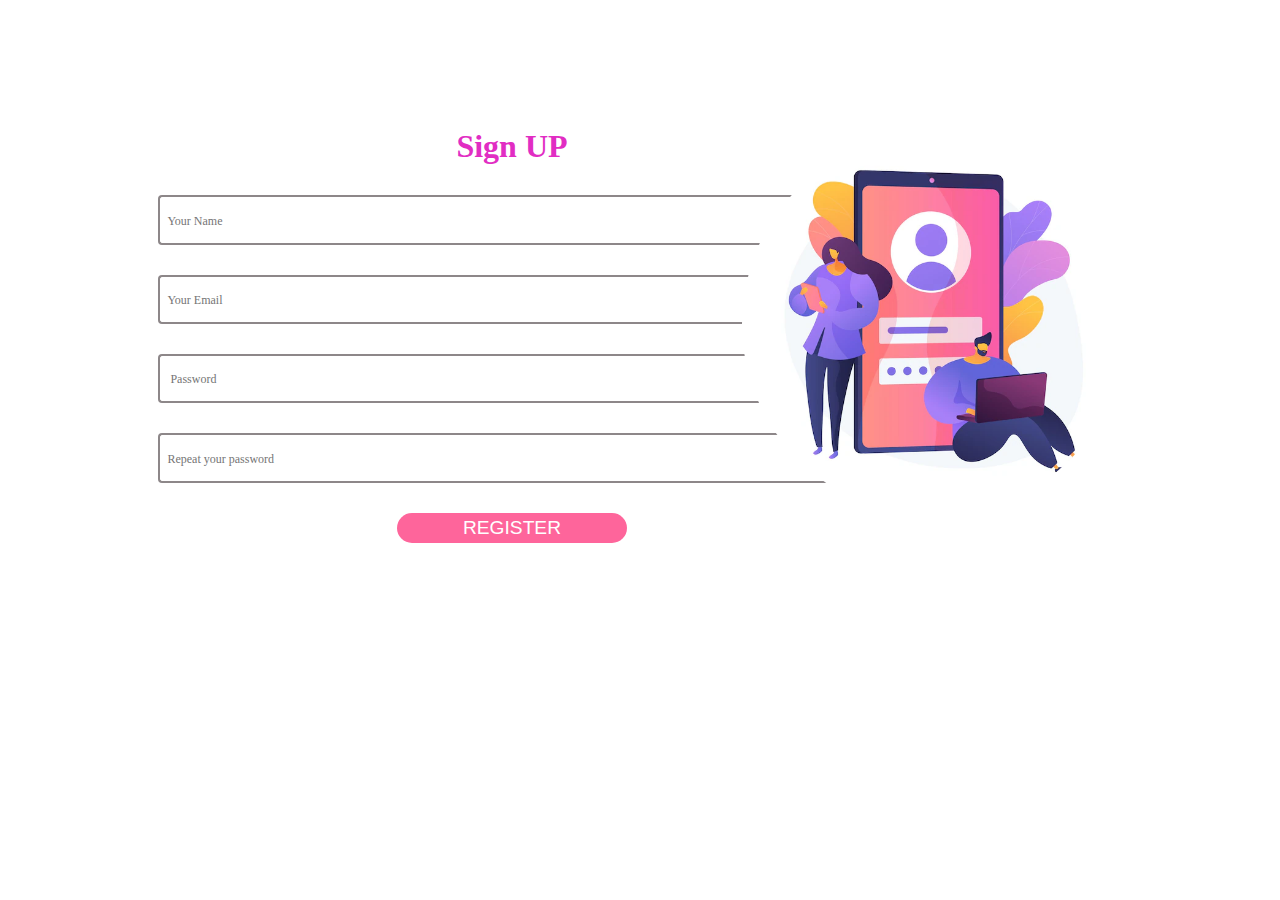
<file: index.html>
<!DOCTYPE html>
<html lang="en">
<head>
    <meta charset="UTF-8">
    <meta name="viewport" content="width=device-width, initial-scale=1.0">
    <link rel="stylesheet" href="style.css">
    <title>register form</title>
</head>

<body class="register-body">
    <div class="container">
        
        <div class="header-spatial">
            <h1 id="special">Sign UP</h1>
        </div>
        <div>
        <form>
            <div class="input-form">
                <input type="text" name="username"  placeholder="Your Name" autocomplete="off">
                <p class="error"></p>
                <input type="email" name="email"  placeholder="Your Email" autocomplete="off">
                <p class="error"></p>
                <input type="password" name="password"  placeholder=" Password " autocomplete="off">
                <p class="error"></p>
                <input type="password" name="confirm-password" placeholder="Repeat your password" autocomplete="off">
                <p class="error"></p>
                <input type="submit" id="register" value="REGISTER" >
            </div>
        </form>
    </div>
        <img src="imgs/22.webp" alt="">
    </div>
    <script src="main.js"></script>
</body>

</html>
</file>
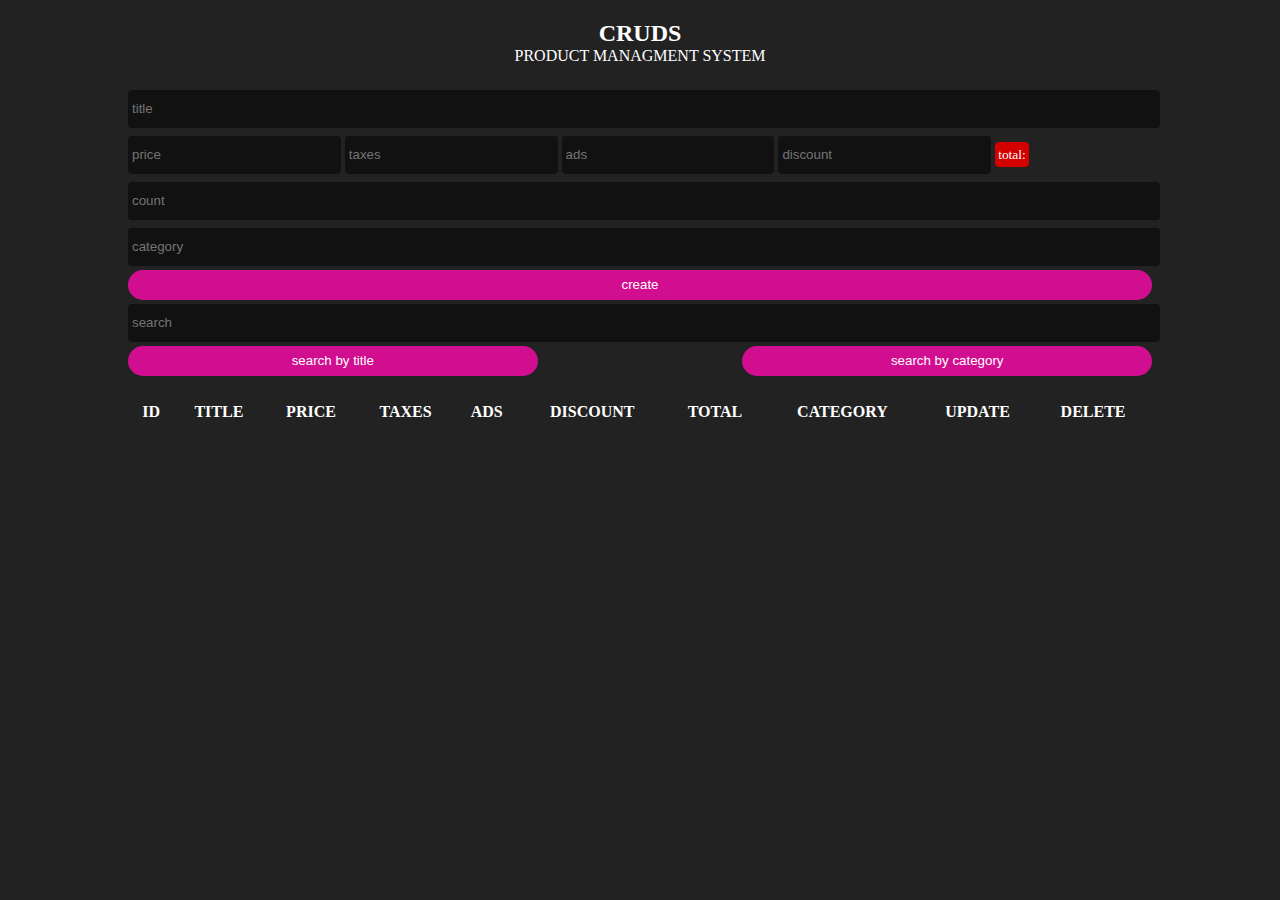
<file: crud.html>
<!DOCTYPE html>
<html lang="en">
<head>
    <meta charset="UTF-8">
    <meta name="viewport" content="width=device-width, initial-scale=1.0">
    <link rel="stylesheet" href="style.css">
    <title>CRUDS page</title>
</head>

<body>
    <div class="crud">
        <div class="header">
            <h2>CRUDS</h2>
            <p>PRODUCT MANAGMENT SYSTEM</p>
        </div>
        <input placeholder="title" type="text" id="title">
        <div class="price">
            <input onkeyup="getTotal()" placeholder="price" type="number" id="price">
            <input onkeyup="getTotal()" placeholder="taxes" type="number" id="taxes">
            <input onkeyup="getTotal()" placeholder="ads" type="number" id="ads">
            <input onkeyup="getTotal()" placeholder="discount" type="number" id="discount">
            <small id="total"></small>
        </div>
        <input placeholder="count" type="number" id="count">
        <input placeholder="category" type="text" id="category">
        <button id="submit">create</button>
        <input onkeyup="searchDta(this.value)" placeholder="search" type="text" id="search">
        <div class="searchpro">
            <button onclick="getSearchMood(this.id)" id="searchbytitle">search by title</button>
            <button onclick="getSearchMood(this.id)"id="searchbycategory">search by category</button>
        </div>

        <table>
            <tr>
                <th>id</th>
                <th>title</th>
                <th>price</th>
                <th>taxes</th>
                <th>ads</th>
                <th>discount</th>
                <th>total</th>
                <th>category</th>
                <th>update</th>
                <th>delete</th>
            </tr>
            <div id="deleteall">
            </div>
            <tbody id="tbody">  
            </tbody>
        </table>
    </div>
    <script src="crud.js"></script>
</body>

</html>
</file>
<file: style.css>
* {
    margin: 0;
    padding: 0;
}

body {
    background: #222;
    font-family: 'Arial Narrow';
    color: #fff;
}

.crud {
    width: 80%;
    margin: auto;
}

.header {
    text-align: center;
    margin: 2% 0;
}

input {
    width: 100%;
    height: 30px;
    background-color: #111;
    border-radius: 4px;
    padding: 4px;
    color: #fff;
    border: none;
    margin: 4px 0;
    outline: none;

}

input:focus {
    background-color: #000;
}

.price input {
    width: 20%;
}

#total {
    background-color: rgb(211, 0, 0);
    padding: 5px 3px;
    border-radius: 4px;
}

#total::before {
    content: 'total:';
}

button {
    width: 100%;
    height: 30px;
    border: none;
    cursor: pointer;
    border-radius: 20px;
    background-color: rgb(209, 14, 144);
    color: #fff;
}

button:hover {
    background-color: rgb(244, 75, 204);
    letter-spacing: 1.5px;
    transition: 0.5s;
}

.searchpro {
    display: flex;
    justify-content: space-between;
}

.searchpro button {
    width: 40%;
}

table {
    width: 100%;
    margin: 10px 0;
    text-align: center;
}

table th {
    text-transform: uppercase;
}

th,
td {
    padding: 5px;
}

#deleteall {
    margin: 20px 0;
}

/* ===============================register-Form=============== */

.register-body {
    background-color: #FFFFFF;
}

.register-body .container {
    width: 60%;
    margin: auto;
    margin: 10%;
    position: relative;
    text-align: center;
}

#special {
    color: #e12dc3;
    font-weight: 800;
    margin: 2%;
}

.register-body .container img {
    position: relative;
    width: 50%;
    position: absolute;
    top: 1%;
    left: 80%;
    animation: up-and-down 5s linear infinite;
    border-radius: 50%;
}

@keyframes up-and-down {

    0%,
    100% {
        top: 0;
    }

    50% {
        top: -40px;
    }
}
.input-form input {
    background-color: #FFFFFF;
    border: 2px solid #8d8789;
    border-right: none;
    color: #222;
    margin: 15px;
    padding: 1%;
    width: 90%;
}
.input-form input::placeholder{
    /* color:#FE659B ; */
    font-family: Times, serif;
    font-weight: 300;
    font-size: 12px;
}
#register {
    background-color: #FE659B;
    color: #fff;
    width: 30%;
    text-align: center;
    padding: 2px 0;
    font-size: larger;
    border-radius: 16px;
    border: none;

}

#register:hover {
    background-color: #e53371;
    letter-spacing: 1px;
    transition: 0.5s;
}
.error {
    color: rgb(152, 4, 4);
    font-size: 16px;
}
</file>
